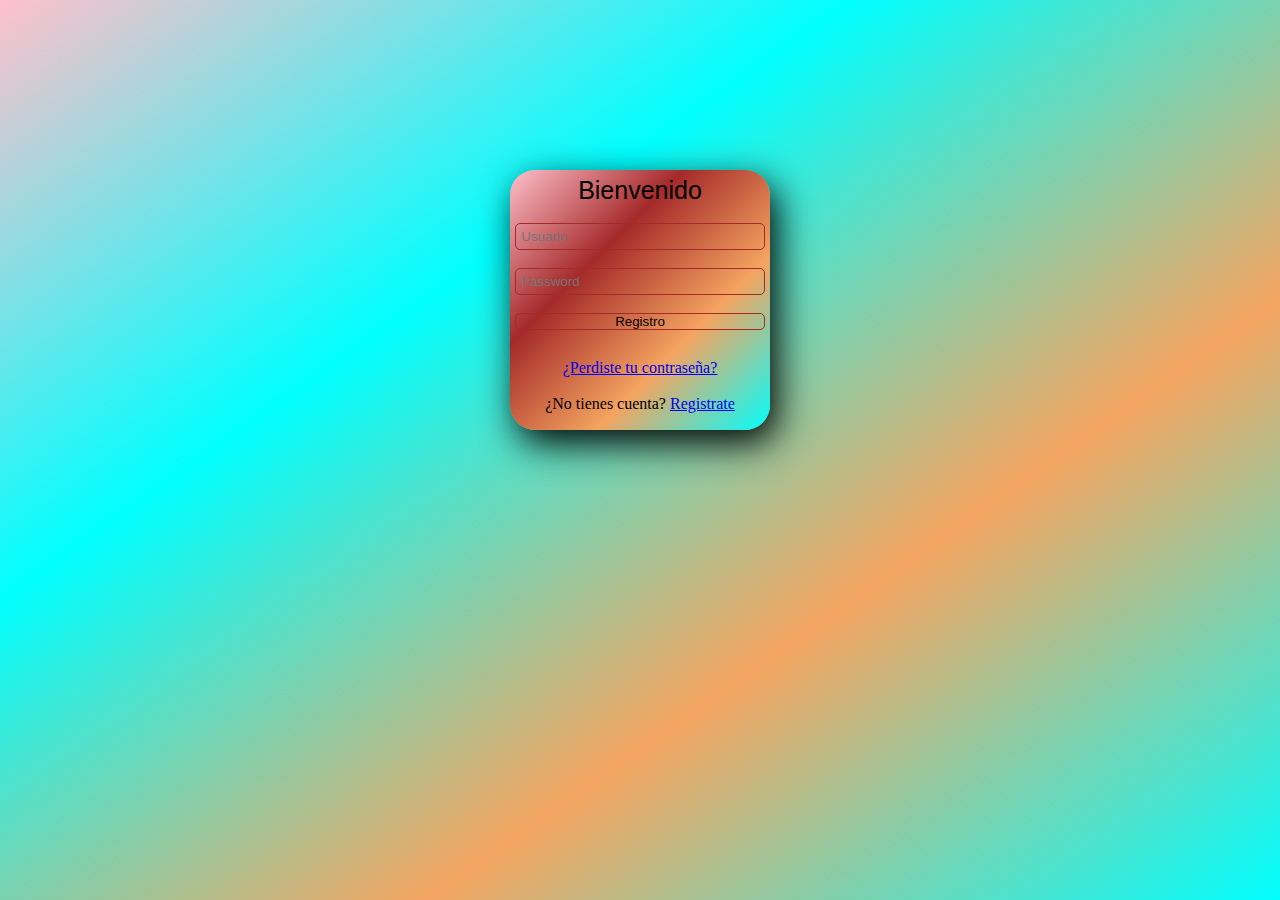
<file: paginaweb/index.html>
<!DOCTYPE html>
<html lang="en">
<head>
    <meta charset="UTF-8">
    <meta http-equiv="X-UA-Compatible" content="IE=edge">
    <meta name="viewport" content="width=device-width, initial-scale=1.0">
    <link rel="stylesheet" href="style.css">
    <title>form</title>
</head>
<body>
        <div class="contenedor">
            <div class="titulo" id="bor" >
                <label for="">Bienvenido</label></div> <br>
                <form action="index.html" method="" id="form">
                <div class="ingreso" id="bor">
                    <input type="text" class="n" name="" id="Usuario" placeholder="Usuario">
                    <br>
                    <input type="password" class="n" name="" id="Password" placeholder="Password" >
                    <br> 
                    <input type="submit" value="Registro" class="hola" >
                    <p class="warnings" id="warnings"></p>
                </div>
                </form>
                <div class="ingreso" id="bor">
                    <br> <br>
                    <a href="rec.html">¿Perdiste tu contraseña?</a>
                    <br><span>¿No tienes cuenta?
                    <a href="registro.html">Registrate</a></span>
                </div>   
        </div>
</body>
</html>
</file>
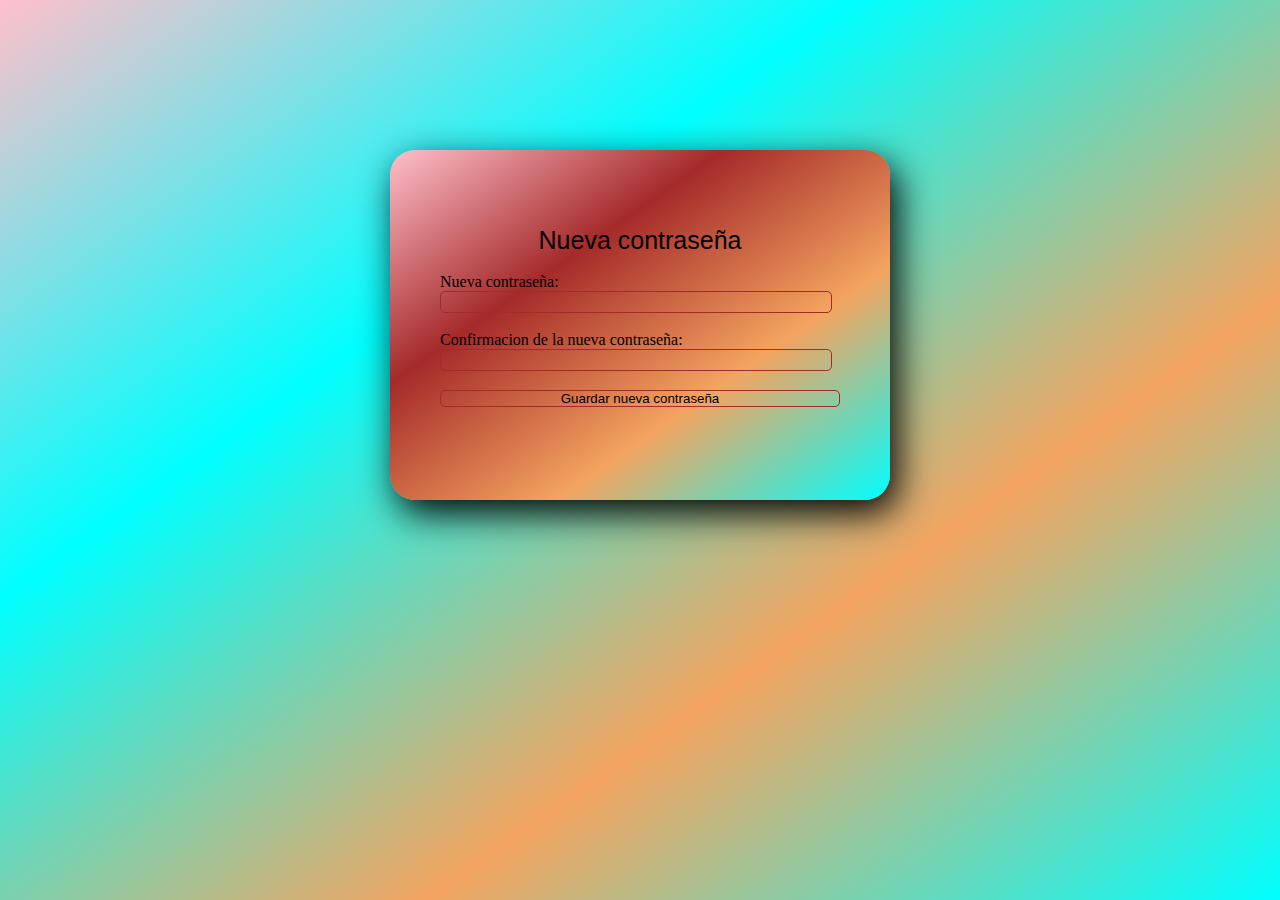
<file: paginaweb/cont.html>
<!DOCTYPE html>
<html lang="en">
<head>
    <meta charset="UTF-8">
    <meta http-equiv="X-UA-Compatible" content="IE=edge">
    <meta name="viewport" content="width=device-width, initial-scale=1.0">
    <title>Nueva contraseña</title>
    <link rel="stylesheet" href="stylerec1.css">
</head>
<body>
    <div class="contenedor">
        <div class="titulo" id="bor" >
            <label for="">Nueva contraseña</label></div><br>
            <form action="index.html" method="" id="form">
            <div class="ingreso" id="bor">
                <label for="">Nueva contraseña:</label>
                <input type="password" class="n" name="" id="Nombre:" placeholder="">
                <br><br>
                <label for="">Confirmacion de la nueva contraseña:</label>
                <input type="password" class="n" name="" id="Apellido:" placeholder="" >
                <br><br>
                <input type="submit" value="Guardar nueva contraseña" class="hola" >
                <br><br>
            </div>
        </form>
</div> 
</body>
</html>
</file>
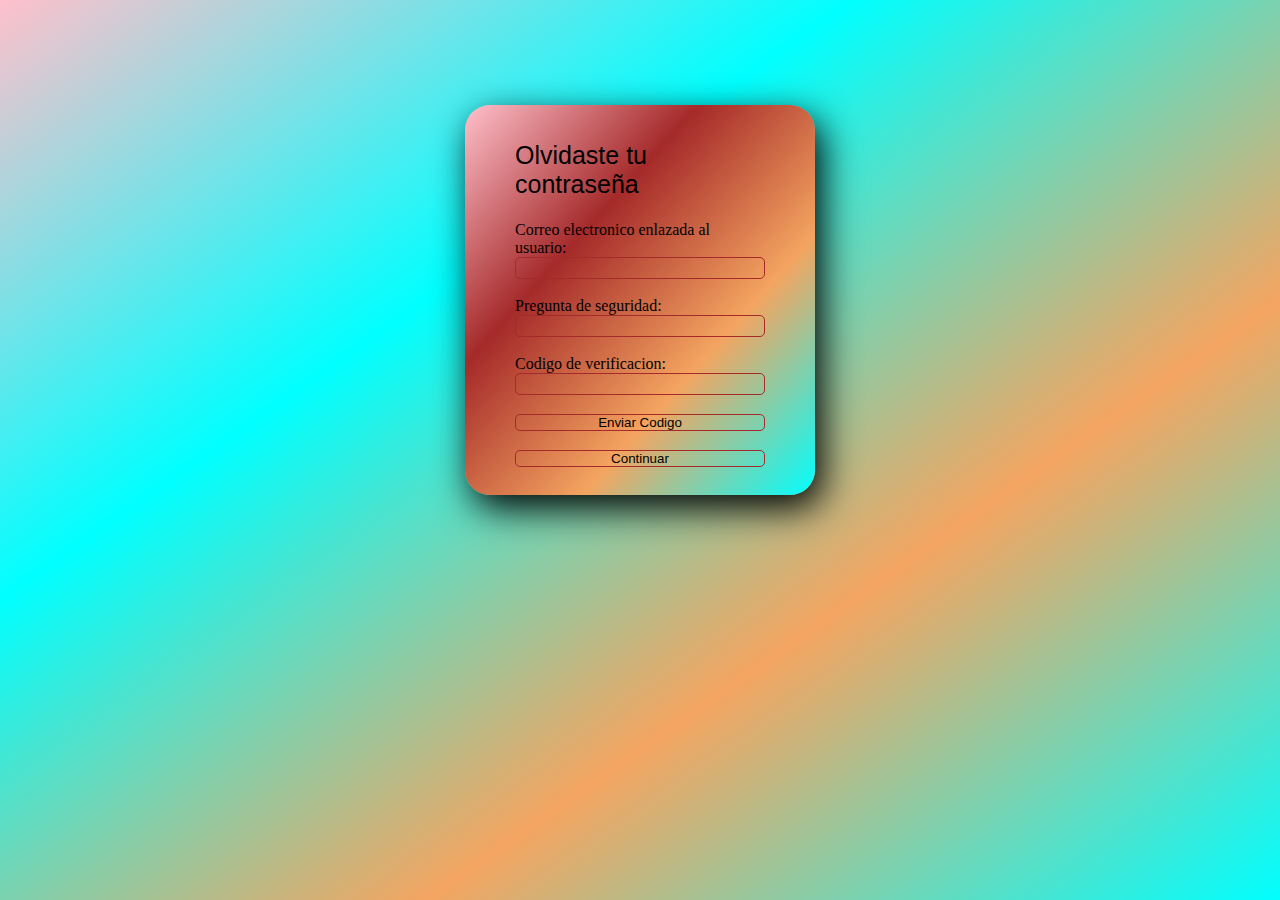
<file: paginaweb/rec.html>
<!DOCTYPE html>
<html lang="en">
<head>
    <meta charset="UTF-8">
    <meta http-equiv="X-UA-Compatible" content="IE=edge">
    <meta name="viewport" content="width=device-width, initial-scale=1.0">
    <title>Recuperar usuario o contraseña</title>
    <link rel="stylesheet" href="stylerec.css">
</head>
<body>
    <div class="contenedor">
        <div class="titulo" id="bor" >
            <label for="">Olvidaste tu contraseña</label></div><br>
            <form action="cont.html" method="">
                <br>
            <div class="ingreso" id="bor">
                <label for="">Correo electronico enlazada al usuario:</label>
                <input type="email" class="n" name="" id="Nombre:" placeholder="">
                <br><br>
                <label for="">Pregunta de seguridad:</label>
                <input type="text" class="n" name="" id="Apellido:" placeholder="">
                <br><br>
                <label for="">Codigo de verificacion: </label>
                <input type="text" class="n" name="" id="Edad" placeholder="">
                <br><br>
                <input type="button" value="Enviar Codigo" class="hola">
                <br><br>
                <input type="submit" value="Continuar" class="hola" >
                <br><br>
            </div>
        </form>
</div>       
</body>
</html>
</file>
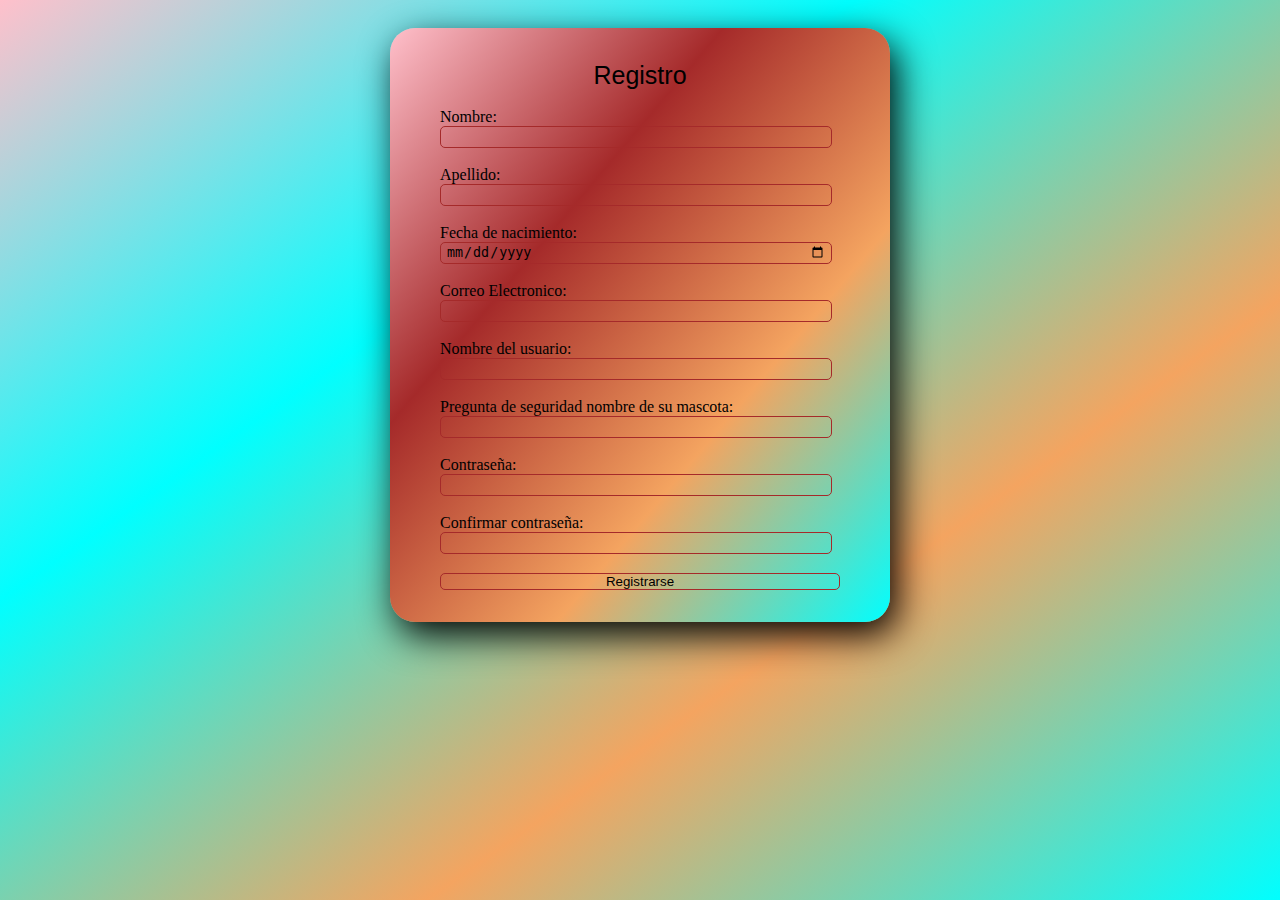
<file: paginaweb/registro.html>
<!DOCTYPE html>
<html lang="en">
<head>
    <meta charset="UTF-8">
    <meta http-equiv="X-UA-Compatible" content="IE=edge">
    <meta name="viewport" content="width=device-width, initial-scale=1.0">
    <title>Recuperar cuenta</title>
    <link rel="stylesheet" href="stylere.css">
</head>
<body>
    <div class="contenedor">
        <div class="titulo" id="bor" >
            <label for="">Registro</label></div><br>
            <form action="index.html" method="">
            <div class="ingreso" id="bor">
                <label for="">Nombre:</label>
                <input type="text" class="n" name="" id="Nombre:" placeholder="">
                <br><br>
                <label for="">Apellido:</label>
                <input type="text" class="n" name="" id="Apellido:" placeholder="">
                <br><br>
                <label for="">Fecha de nacimiento:</label>
                <input type="date" class="n" name="" id="Edad" placeholder="">
                <br><br>
                <label for="">Correo Electronico:</label>
                <input type="email" class="n" name="" id="Apellido:" placeholder=""">
                <br><br>
                <label for="">Nombre del usuario:</label>
                <input type="text" class="n" name="" id="Apellido:" placeholder=""">
                <br><br>
                <label for="">Pregunta de seguridad nombre de su mascota:</label>
                <input type="text" class="n" name="" id="Apellido:" placeholder=""">
                <br><br>
                <label for="">Contraseña:</label>
                <input type="password" class="n" name="" id="Password" placeholder="" >
                <br><br>
                <label for="">Confirmar contraseña:</label>
                <input type="password" class="n" name="" id="Password" placeholder="" >
                <br><br>
                <input type="submit" value="Registrarse" class="hola" >
            </div>
            </form>
    </div>        
</body>
</html>
</file>
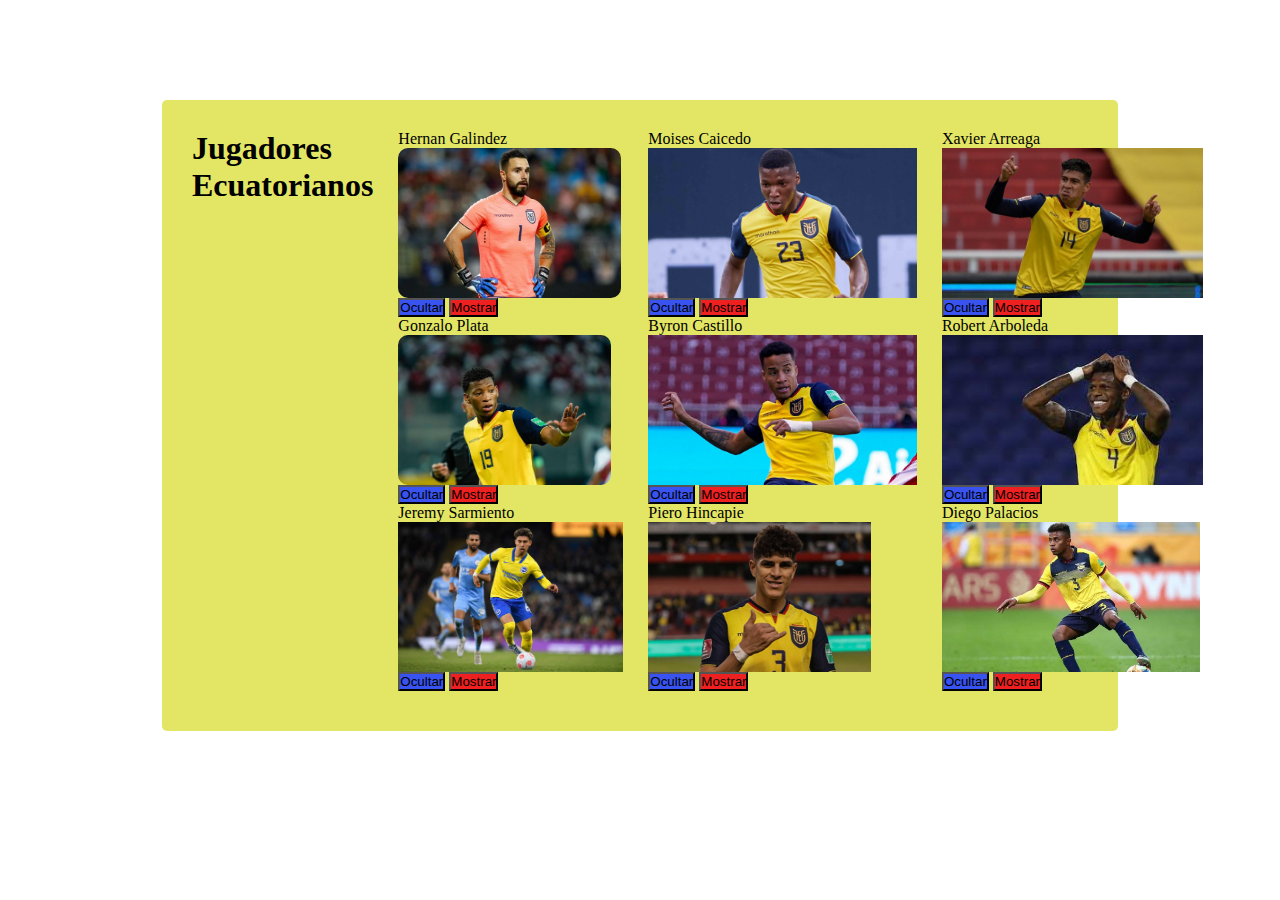
<file: paginaweb/deber/deber.html>
<!DOCTYPE html>
<html lang="en">
<head>
    <meta charset="UTF-8">
    <meta http-equiv="X-UA-Compatible" content="IE=edge">
    <meta name="viewport" content="width=device-width, initial-scale=1.0">
    <title>Juan Morocho</title>
    <link rel="stylesheet" href="diseño2005.css">
    <style>
        #b{
            background-color: rgb(56, 83, 240);
        }
        #a{
            background-color: rgb(238, 32, 32);
        }

    </style>
</head>
<body>
  <section class="x">
    <h1>Jugadores Ecuatorianos</h1><br><br>
<div class="z">
    <p>Hernan Galindez</p>
    <img src="imagen/1.jpg" alt="no existe" id="1" class="a" >
    <button type="button" onclick="ocultar1 ()" id="b"> Ocultar </button>
    <button type="button" onclick="mostar1 ()"  id="a"> Mostrar </button>


<div id="z">
    <p>Gonzalo Plata</p>
    <img src="imagen/2.jpg" alt="no existe" id="2" class="b">
    <button type="button" onclick="ocultar2 ()" id="b"> Ocultar </button>
    <button type="button" onclick="mostar2 ()"  id="a"> Mostrar </button>
</div>
<div id="z">
    <p>Jeremy Sarmiento</p>
    <img src="imagen/3.jpg" alt="no existe" id="3"  class="c">
    <button type="button" onclick="ocultar3 ()" id="b"> Ocultar </button>
    <button type="button" onclick="mostar3 ()"  id="a"> Mostrar </button>
</div>
</div>
<div class="z">
    <p>Moises Caicedo</p>
    <img src="imagen/4.jpg" alt="no existe" id="4" class="d">
    <button type="button" onclick="ocultar4 ()" id="b"> Ocultar </button>
    <button type="button" onclick="mostar4 ()"   id="a"> Mostrar </button>

<div id="z">
    <p>Byron Castillo</p>
    <img src="imagen/5.jpg" alt="no existe" id="5" class="e" >
    <button type="button" onclick="ocultar5 ()" id="b"> Ocultar </button>
    <button type="button" onclick="mostar5 ()"  id="a">Mostrar </button>
</div>
<div id="z">
    <p>Piero Hincapie</p>
    <img src="imagen/6.jpg" alt="no existe" id="6" class="f" >
    <button type="button" onclick="ocultar6 ()" id="b"> Ocultar </button>
    <button type="button" onclick="mostar6 ()"  id="a"> Mostrar </button>
</div>
</div>
<div class="z">
    <p>Xavier Arreaga</p>
    <img src="imagen/8.jpeg" alt="no existe" id="8"  class="g">
    <button type="button" onclick="ocultar8 ()" id="b"> Ocultar </button>
    <button type="button" onclick="mostar8 ()"  id="a"> Mostrar </button>

<div id="z">
    <p>Robert Arboleda</p>
    <img src="imagen/7.jpeg" alt="no existe" id="7" class="h">
    <button type="button" onclick="ocultar7 ()" id="b"> Ocultar </button>
    <button type="button" onclick="mostar7 ()" id="a"> Mostrar </button>
</div>

<div id="z">
    <p>Diego Palacios</p>
    <img src="imagen/9.jpg" alt="no existe" id="9" class="i" >
    <button type="button" onclick="ocultar9 ()" id="b"> Ocultar </button>
    <button type="button" onclick="mostar9 ()"   id="a">Mostrar </button>
</div>
</div>
    <script src="deber.js"></script>

</section>



    
</body>
</html>
</file>
<file: paginaweb/style.css>
*{
    margin: 0px;
    padding: 0px;
}
/*body{
    display: flex;
    align-items: center;
    justify-content: center;
    height: 600px;
    background-color: aquamarine;
}*/
.contenedor{
    display: flex;
    flex-direction: column;
    width: 250px;
    height: 250px;
    background-image: linear-gradient(to bottom right,pink, brown , sandybrown,aqua);
    padding: 5px;
    border-radius: 25px;
    box-shadow: 7px 13px 37px rgb(0, 0,0);
}
.titulo{
    display: flex;
    flex-direction: column;
    justify-content: center;
    align-items: center;
    height: 30px;
    font-family: Verdana, Geneva, Tahoma, sans-serif;
    font-size: 25px;
}
.hola{
    width: 100%;
    border: none;
    border-radius: 5px;
    border: 1px solid brown;
    background-color:transparent;
}
.ingreso{
    display: flex;
    flex-direction: column;
    align-items: center;
    height: 100px;
}
.registro{
    display: flex;
    flex-direction: column;
    align-items: center;
    padding: 5px;
    height: 90px;
    margin-top: 25px;
}
.n{
    width: 95%;
    border-radius: 5px ;
    border: 1px solid brown;
    padding: 5px;
    height: 100px;
    color: rgb(0, 0, 0);
    background-color: transparent;
}

html {height: 100%;}body{
    background-image: linear-gradient(to bottom right,pink, aqua , sandybrown,aqua);
    display: flex;
    align-items: center;
    justify-content: center;
    height: 600px;
}
.warnings{
    width: 200px;
    text-align: center;
    margin: auto;
    color: #b06ab3;
    margin-top: 20px;
}
</file>
<file: paginaweb/stylerec1.css>
*{
    margin: 0px;
    padding: 0px;
}
.contenedor{
    display: flex;
    flex-direction: column;
    justify-content: center;
    align-items: center;
    width: 400px;
    height:250px;
    background-image: linear-gradient(to bottom right,pink, brown , sandybrown,aqua);
    padding: 50px;
    border-radius: 25px;
    box-shadow: 7px 13px 37px rgb(0, 0,0);
}

html {height: 100%;}body{
    background-image: linear-gradient(to bottom right,pink, aqua , sandybrown,aqua);
    display: flex;
    align-items: center;
    justify-content: center;
    height: 650px;
}
.titulo{
    display: flex;
    flex-direction: column;
    justify-content: center;
    align-items: center;
    height: 30px;
    font-family: Verdana, Geneva, Tahoma, sans-serif;
    font-size: 25px;
}
.n{
    width: 95%;
    border-radius: 5px ;
    border: 1px solid brown;
    padding: 5px;
    height: 10px;
    color: black;
    background-color: transparent;
}
.hola{
    width: 100%;
    border: none;
    border-radius: 5px;
    border: 1px solid brown;
    background-color:transparent;
}
</file>
<file: paginaweb/stylerec.css>
*{
    margin: 0px;
    padding: 0px;
}
.contenedor{
    display: flex;
    flex-direction: column;
    width: 250px;
    height: 290px;
    background-image: linear-gradient(to bottom right,pink, brown , sandybrown,aqua);
    padding: 50px;
    border-radius: 25px;
    box-shadow: 7px 13px 37px rgb(0, 0,0);
}

html {height: 100%;}body{
    background-image: linear-gradient(to bottom right,pink, aqua , sandybrown,aqua);
    display: flex;
    align-items: center;
    justify-content: center;
    height: 600px;
}
.titulo{
    display: flex;
    flex-direction: column;
    justify-content: center;
    align-items: center;
    height: 30px;
    font-family: Verdana, Geneva, Tahoma, sans-serif;
    font-size: 25px;
}
.n{
    width: 95%;
    border-radius: 5px ;
    border: 1px solid brown;
    padding: 5px;
    height: 10px;
    color: black;
    background-color: transparent;
}
.hola{
    width: 100%;
    border: none;
    border-radius: 5px;
    border: 1px solid brown;
    background-color:transparent;
}
</file>
<file: paginaweb/stylere.css>
*{
    margin: 0px;
    padding: 0px;
}
.contenedor{
    display: flex;
    flex-direction: column;
    justify-content: center;
    align-items: center;
    width: 400px;
    height: 494px;
    background-image: linear-gradient(to bottom right,pink, brown , sandybrown,aqua);
    padding: 50px;
    border-radius: 25px;
    box-shadow: 7px 13px 37px rgb(0, 0,0);
}
html {height: 100%;}body{
    background-image: linear-gradient(to bottom right,pink, aqua , sandybrown,aqua);
    display: flex;
    align-items: center;
    justify-content: center;
    height: 650px;
}
.titulo{
    display: flex;
    flex-direction: column;
    justify-content: center;
    align-items: center;
    height: 30px;
    font-family: Verdana, Geneva, Tahoma, sans-serif;
    font-size: 25px;
}
.n{
    width: 95%;
    border-radius: 5px ;
    border: 1px solid brown;
    padding: 5px;
    height: 10px;
    color: black;
    background-color: transparent;
}
.hola{
    width: 100%;
    border: none;
    border-radius: 5px;
    border: 1px solid brown;
    background-color:transparent;
}
</file>
<file: paginaweb/deber/diseño2005.css>
*{
    margin: 0px;
    padding: 0PX;
}
img{
    height: 150px;
    display: block;
}
.x{
    width: 70%;
    background: #e3e665;
    padding: 30px;
    margin: auto;
    margin-top: 100px;
    border-radius: 4px;  
    display: flex;
    border: none;
    border-radius: 5px;
    

}
.z{
    margin-bottom: 10px;
    margin-left: 10px;
    margin-left: 25px;
    justify-content: space-around;
}

.b{
    border: none;
    border-radius: 10px;
}
.a{
    border: none;
    border-radius: 10px;
}
</file>
